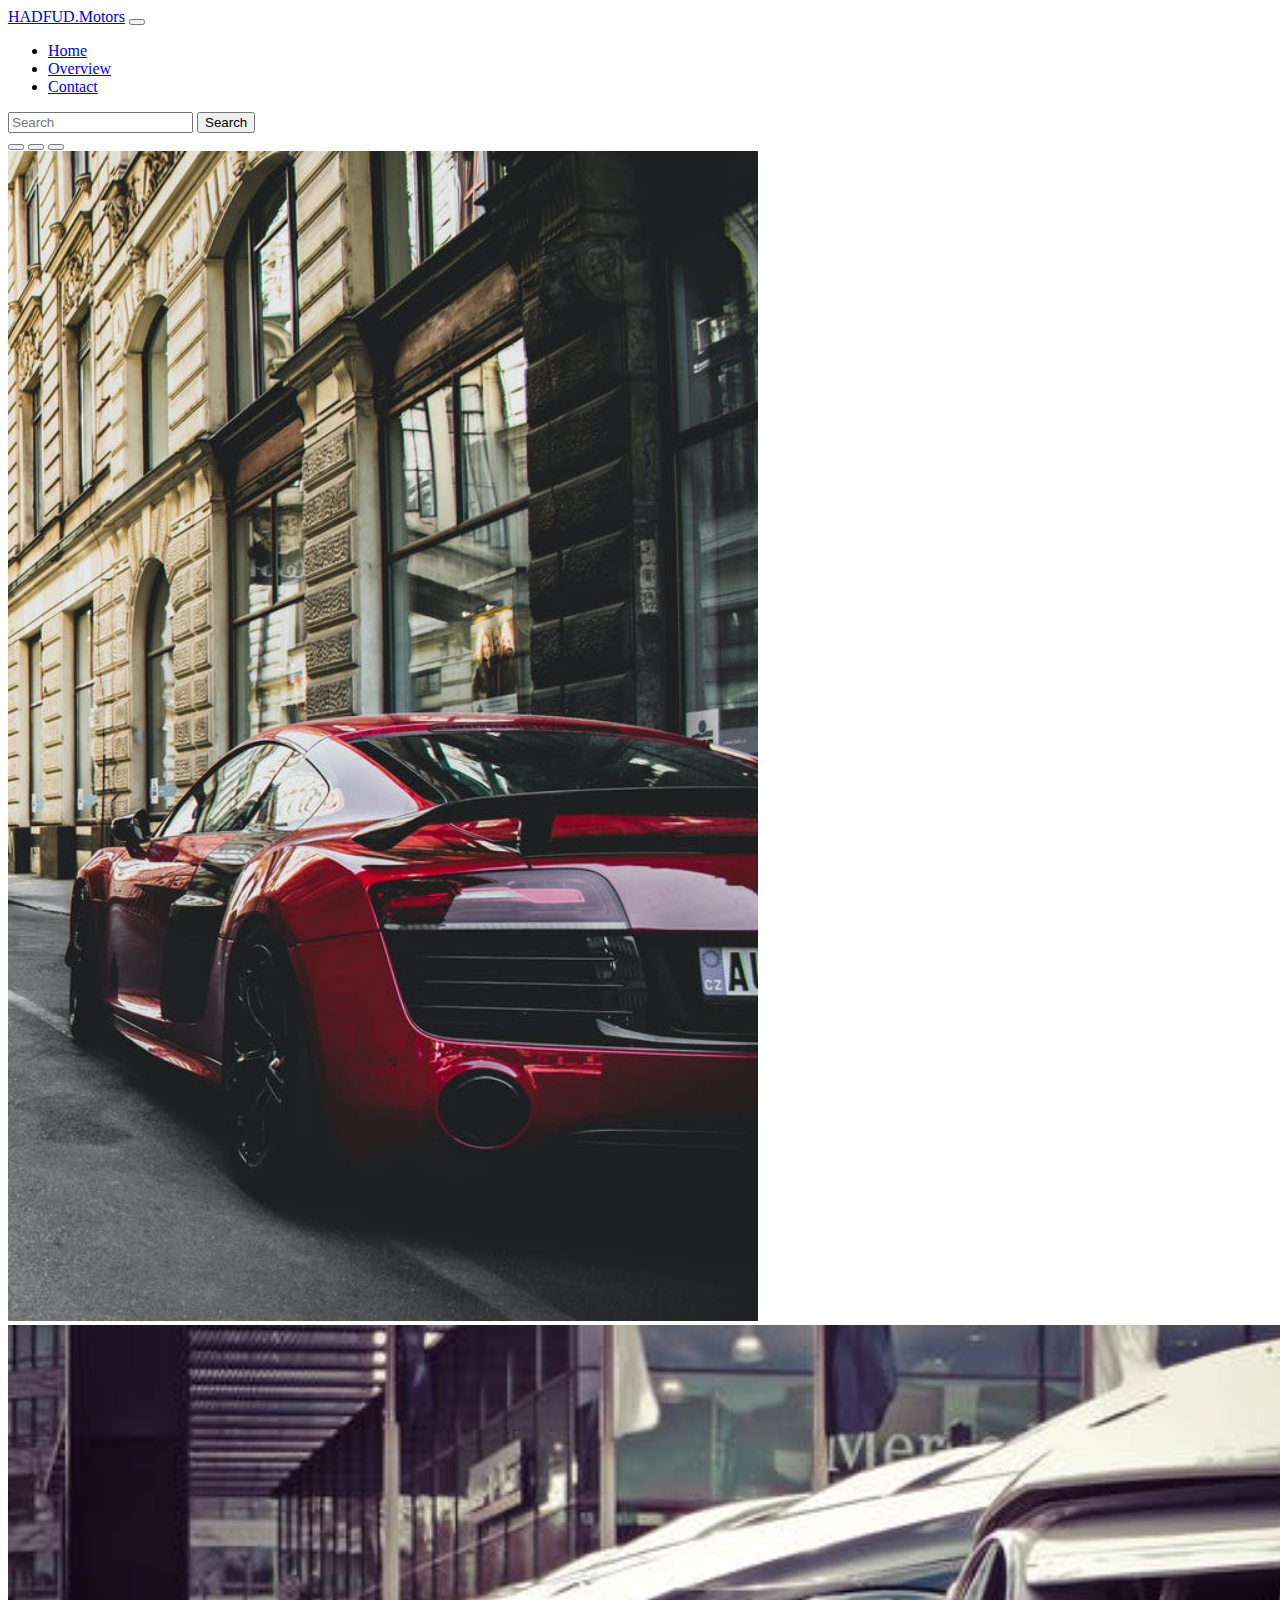
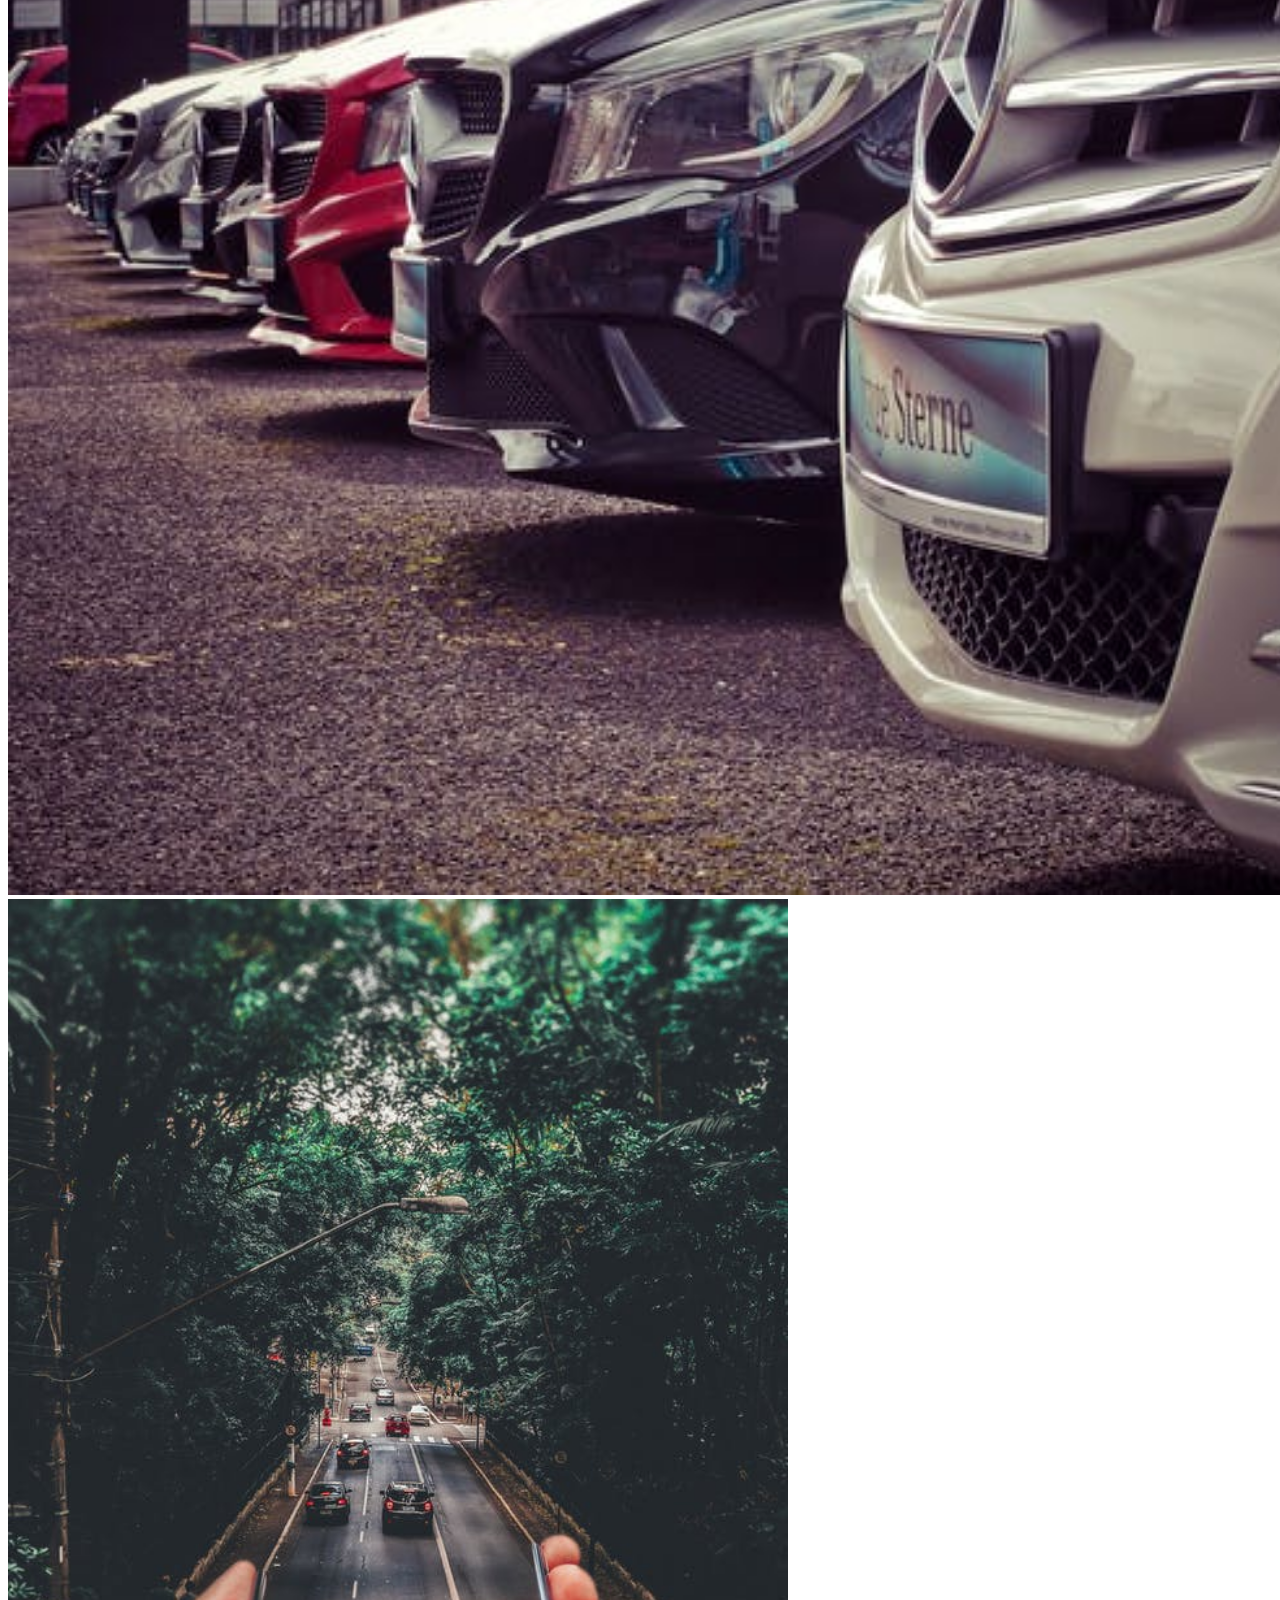
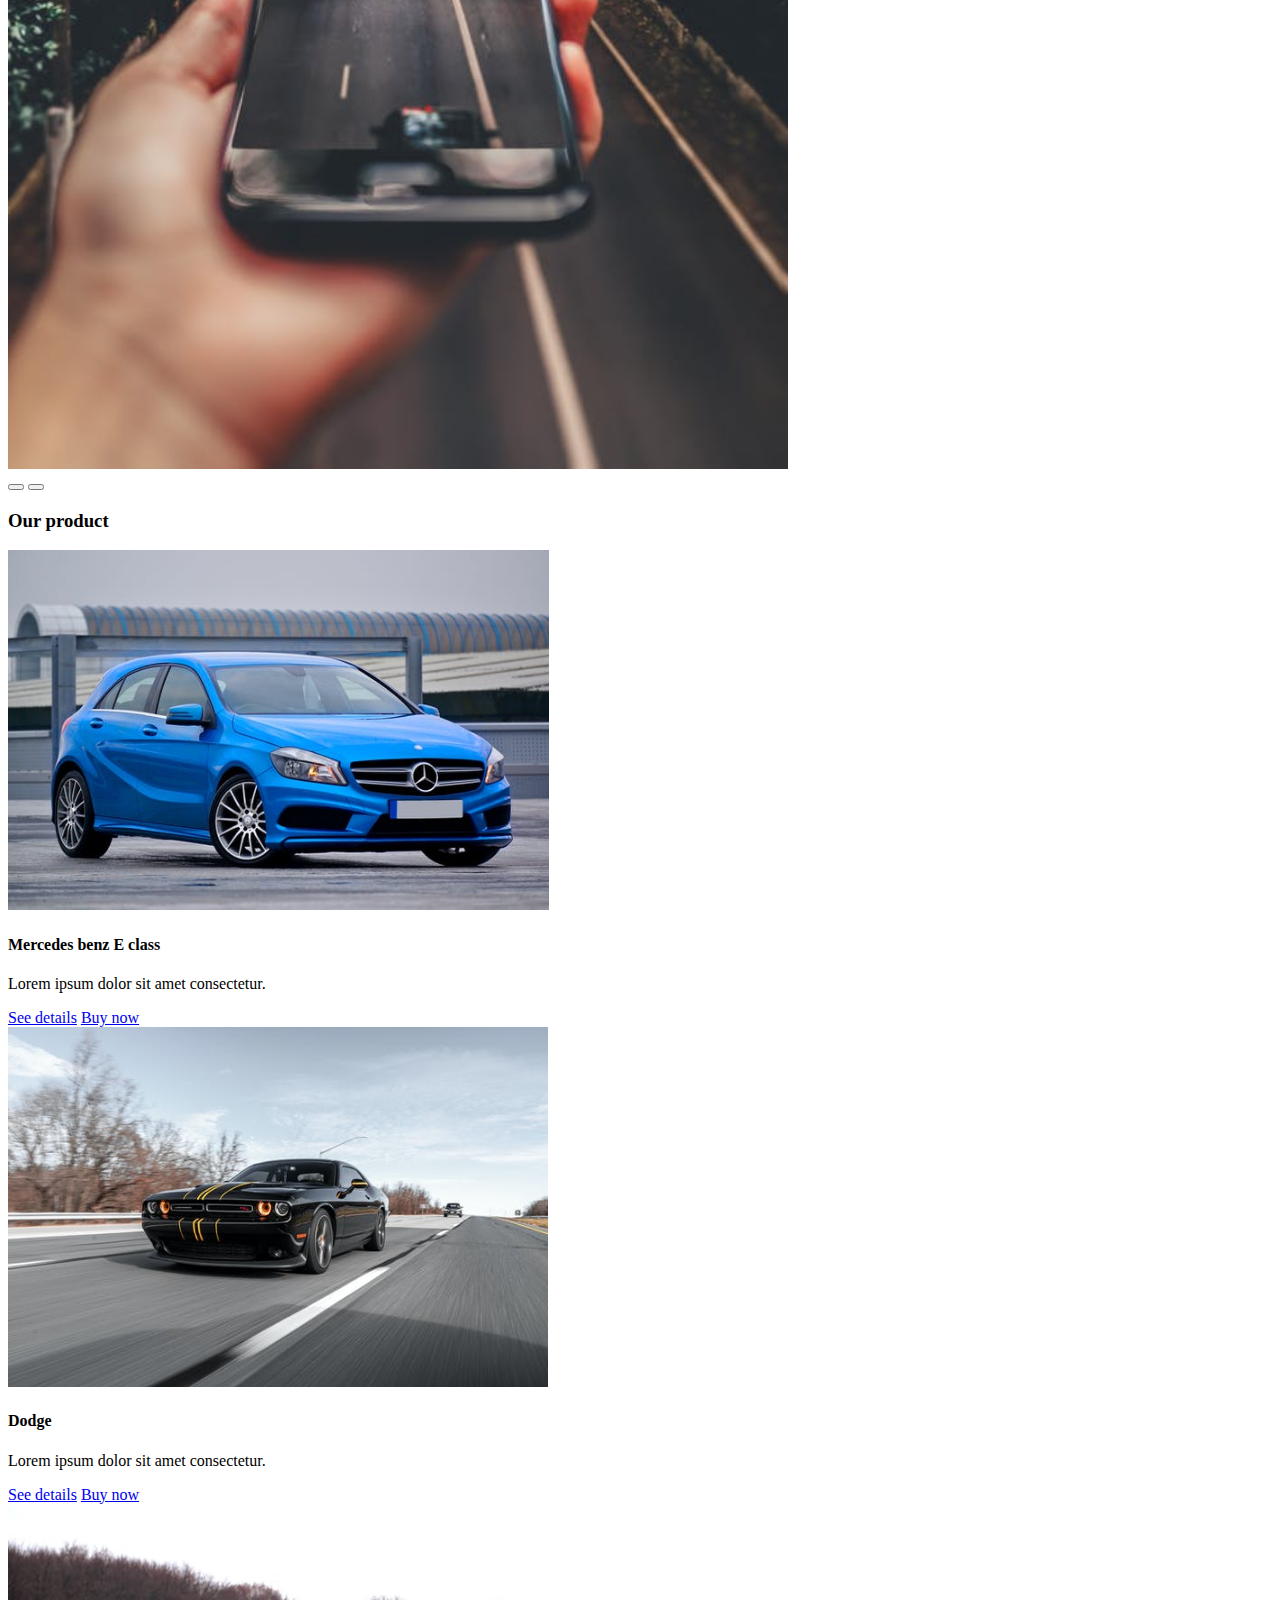
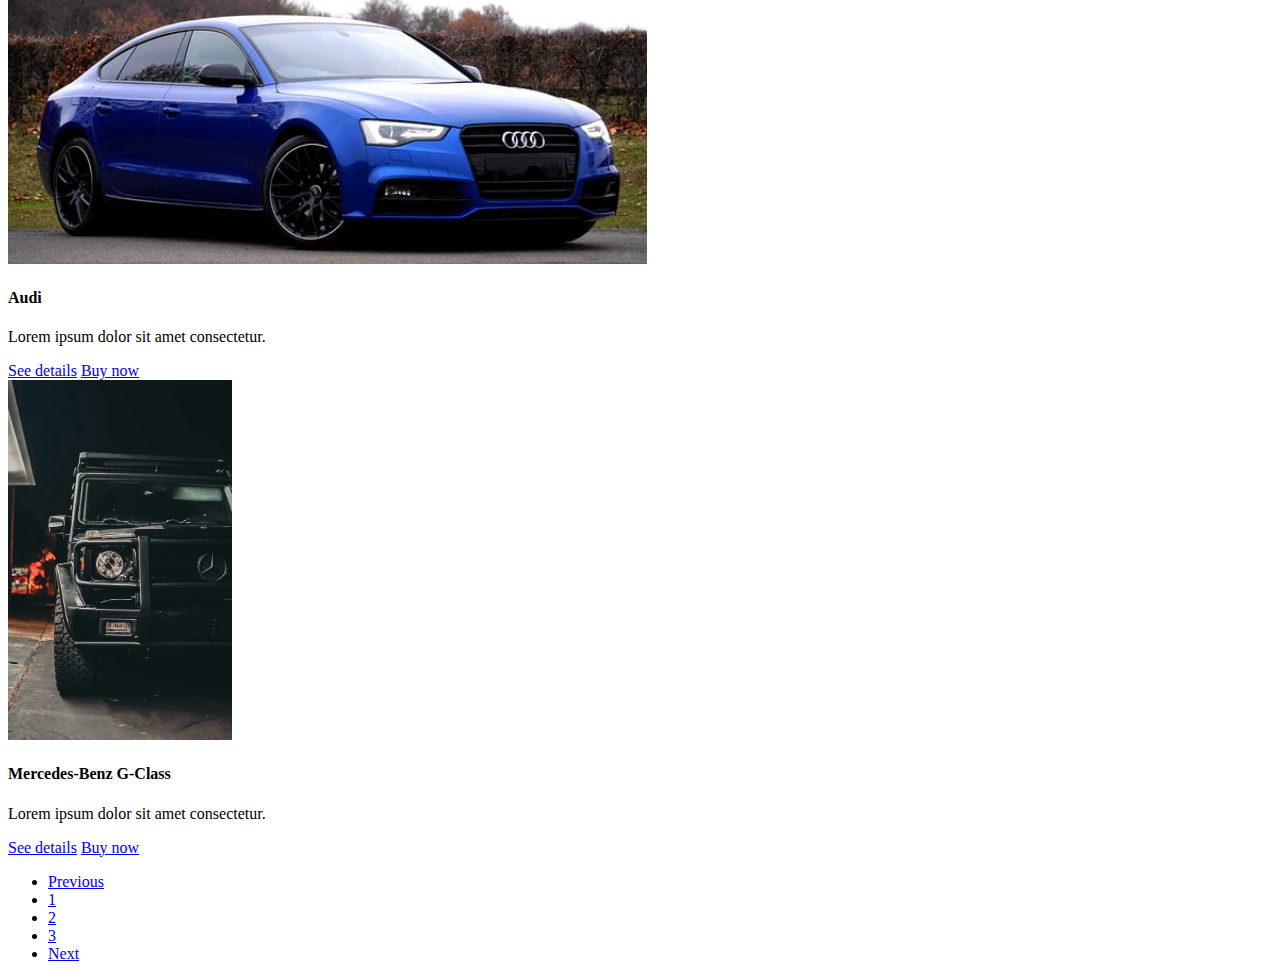
<file: index.html>
<!DOCTYPE html>
<html lang="en">
<head>
    <meta charset="UTF-8">
    <meta http-equiv="X-UA-Compatible" content="IE=edge">
    <meta name="viewport" content="width=device-width, initial-scale=1.0">
    <title>One-on-One With Sam</title>
    <!-- Bootstrap -->
<link href="https://cdn.jsdelivr.net/npm/bootstrap@5.2.0/dist/css/bootstrap.min.css" rel="stylesheet" integrity="sha384-gH2yIJqKdNHPEq0n4Mqa/HGKIhSkIHeL5AyhkYV8i59U5AR6csBvApHHNl/vI1Bx" crossorigin="anonymous">
<!-- css -->
<link rel="stylesheet" href="/assets/css/styling.css">
</head>
<body>
    <nav class="navbar navbar-expand-sm navbar-dark bg-dark">
        <div class="container-fluid">
          <a class="navbar-brand" href="javascript:void(0)"><span class="text-success">HADFUD.</span>Motors</a>
          <button class="navbar-toggler" type="button" data-bs-toggle="collapse" data-bs-target="#mynavbar">
            <span class="navbar-toggler-icon"></span>
          </button>
          <div class="collapse navbar-collapse" id="mynavbar">
            <ul class="navbar-nav mx-auto fw-bold">
              <li class="nav-item">
                <a class="nav-link" href="javascript:void(0)">Home</a>
              </li>
              <li class="nav-item">
                <a class="nav-link" href="/overview.html">Overview</a>
              </li>
              <li class="nav-item">
                <a class="nav-link" href="javascript:void(0)">Contact</a>
              </li>
            </ul>
            <form class="d-flex">
              <input class="form-control me-2" type="text" placeholder="Search">
              <button class="btn btn-primary" type="button">Search</button>
            </form>
          </div>
        </div>
      </nav>
      <section>
          <!-- Carousel -->
<div id="demo" class="carousel slide" data-bs-ride="carousel">

    <!-- Indicators/dots -->
    <div class="carousel-indicators">
      <button type="button" data-bs-target="#demo" data-bs-slide-to="0" class="active"></button>
      <button type="button" data-bs-target="#demo" data-bs-slide-to="1"></button>
      <button type="button" data-bs-target="#demo" data-bs-slide-to="2"></button>
    </div>
  
    <!-- The slideshow/carousel -->
    <div class="carousel-inner">
      <div class="carousel-item active">
        <img src="/assets/img/slider 1.jpeg" alt="Los Angeles" class="d-block w-100 ">
      </div>
      <div class="carousel-item">
        <img src="/assets/img/slider 2.jpeg" alt="Chicago" class="d-block w-100">
      </div>
      <div class="carousel-item">
        <img src="/assets/img/slider 3.jpeg" alt="New York" class="d-block w-100">
      </div>
    </div>
  
    <!-- Left and right controls/icons -->
    <button class="carousel-control-prev" type="button" data-bs-target="#demo" data-bs-slide="prev">
      <span class="carousel-control-prev-icon"></span>
    </button>
    <button class="carousel-control-next" type="button" data-bs-target="#demo" data-bs-slide="next">
      <span class="carousel-control-next-icon"></span>
    </button>
  </div>
      </section>
      <section>

        <div>
            <h3 class="text-center my-3 display-5 lead">Our product</h3>
        </div>
        <div class="row text-center">
           <div class="col-md-3">
            <div class="card" style="width: 350px; px">
                <img class="card-img-top img-fluid" src="/assets/img/pexels-photo-810357.jpeg" alt="Card image">
                <div class="card-body">
                  <h4 class="card-title">Mercedes benz E class</h4>
                  <p class="card-text">Lorem ipsum dolor sit amet consectetur.</p>
                  <a href="#" class="btn btn-primary">See details</a>
                  <a href="#" class="btn btn-primary bg-dark">Buy now</a>
                </div>
              </div>
           </div>
           <div class="col-md-3">
            <div class="card" style="width: 350px; px">
                <img class="card-img-top img-fluid" src="/assets/img/pexels-photo-3311574.jpeg" alt="Card image">
                <div class="card-body">
                  <h4 class="card-title">Dodge</h4>
                  <p class="card-text">Lorem ipsum dolor sit amet consectetur.</p>
                  <a href="#" class="btn btn-primary">See details</a>
                  <a href="#" class="btn btn-primary bg-dark">Buy now</a>
                </div>
              </div>
            </div>
            <div class="col-md-3">
              <div class="card" style="width: 350px; px">
                  <img class="card-img-top img-fluid" src="/assets/img/pexels-photo-244206.jpeg" alt="Card image">
                  <div class="card-body">
                    <h4 class="card-title">Audi</h4>
                    <p class="card-text">Lorem ipsum dolor sit amet consectetur.</p>
                    <a href="#" class="btn btn-primary">See details</a>
                    <a href="#" class="btn btn-primary bg-dark">Buy now</a>
                  </div>
                </div>
              </div>
            <div class="col-md-3">
              <div class="card" style="width: 350px; px">
                  <img class="card-img-top img-fluid" src="/assets/img/G-guard.webp" alt="Card image">
                  <div class="card-body">
                    <h4 class="card-title">Mercedes-Benz G-Class</h4>
                    <p class="card-text">Lorem ipsum dolor sit amet consectetur.</p>
                    <a href="#" class="btn btn-primary">See details</a>
                    <a href="#" class="btn btn-primary bg-dark">Buy now</a>
                  </div>
                </div>
              </div>
            </div>
           
         
        
        
            <div class="col-md-6 mx-auto py-3">
                <ul class="pagination">
                    <li class="page-item disabled"><a class="page-link" href="#">Previous</a></li>
                    <li class="page-item"><a class="page-link" href="#">1</a></li>
                    <li class="page-item"><a class="page-link" href="#">2</a></li>
                    <li class="page-item"><a class="page-link" href="#">3</a></li>
                    <li class="page-item"><a class="page-link" href="#">Next</a></li>
                  </ul>
            </div>



      </section>
  

















    
    <!-- JavaScript Bundle with Popper -->
<script src="https://cdn.jsdelivr.net/npm/bootstrap@5.2.0/dist/js/bootstrap.bundle.min.js" integrity="sha384-A3rJD856KowSb7dwlZdYEkO39Gagi7vIsF0jrRAoQmDKKtQBHUuLZ9AsSv4jD4Xa" crossorigin="anonymous"></script>
</body>
</html>
</file>
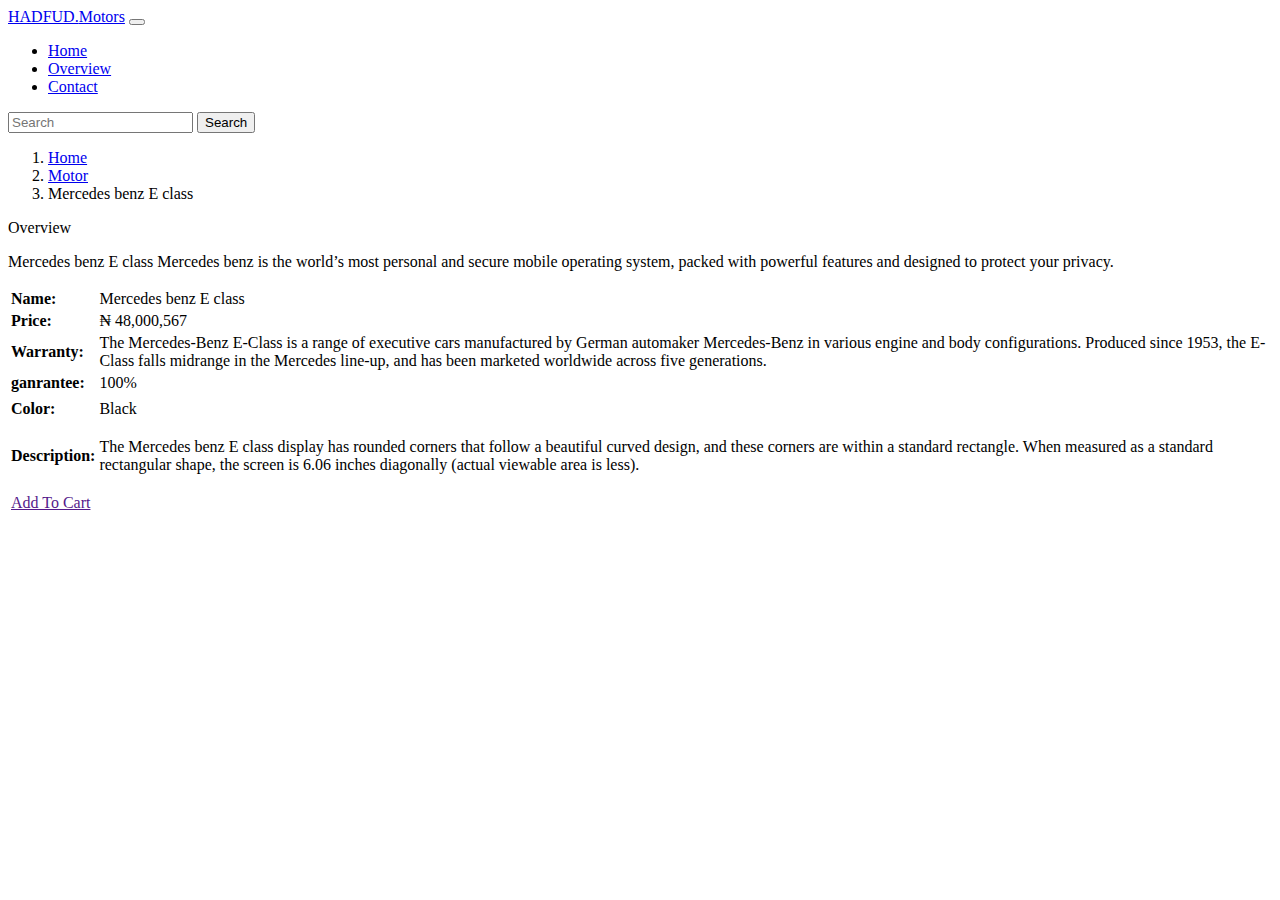
<file: overview.html>
<!DOCTYPE html>
<html lang="en">
<head>
    <meta charset="UTF-8">
    <meta http-equiv="X-UA-Compatible" content="IE=edge">
    <meta name="viewport" content="width=device-width, initial-scale=1.0">
    <title>One-on-One With Sam</title>
    <!-- Bootstrap -->
<link href="https://cdn.jsdelivr.net/npm/bootstrap@5.2.0/dist/css/bootstrap.min.css" rel="stylesheet" integrity="sha384-gH2yIJqKdNHPEq0n4Mqa/HGKIhSkIHeL5AyhkYV8i59U5AR6csBvApHHNl/vI1Bx" crossorigin="anonymous">
<!-- css -->
<link rel="stylesheet" href="/assets/css/styling.css">
</head>
<body>
    <nav class="navbar navbar-expand-sm navbar-dark bg-dark">
        <div class="container-fluid">
          <a class="navbar-brand" href="javascript:void(0)"><span class="text-success">HADFUD.</span>Motors</a>
          <button class="navbar-toggler" type="button" data-bs-toggle="collapse" data-bs-target="#mynavbar">
            <span class="navbar-toggler-icon"></span>
          </button>
          <div class="collapse navbar-collapse" id="mynavbar">
            <ul class="navbar-nav mx-auto fw-bold">
              <li class="nav-item">
                <a class="nav-link" href="/index.html">Home</a>
              </li>
              <li class="nav-item">
                <a class="nav-link" href="/overview.html">Overview</a>
              </li>
              <li class="nav-item">
                <a class="nav-link" href="javascript:void(0)">Contact</a>
              </li>
            </ul>
            <form class="d-flex">
              <input class="form-control me-2" type="text" placeholder="Search">
              <button class="btn btn-primary" type="button">Search</button>
            </form>
          </div>
        </div>
      </nav>

<!-- overview banner -->
<section id="overview-banner">


      <section>

    <!-- bread -->
    <div class="container">
        <div class="row">
          <nav aria-label="breadcrumb" class="bg-dark rounded py-3">
            <ol class="breadcrumb">
              <li class="breadcrumb-item"><a href="/index.html" class="text-decoration-none text-white">Home</a></li>
              <li class="breadcrumb-item"><a href="#" class="text-decoration-none text-white">Motor</a></li>
              <li class="breadcrumb-item active" aria-current="page">Mercedes benz E class</li>
            </ol>
          </nav>
        </div>
      </div>
  
      <!-- overview-details -->
      <section id="overview">
        <div class="container">
          <div class="display-5 fw-bold my-3 py-3">Overview</div>
          <table class="table table-hover">
            <tr>
              <td><strong>Name:</strong></td>
              <td>Mercedes benz E class</td>
            </tr>
            <tr>
              <td><strong>Price:</strong></td>
              <td>&#8358; 48,000,567</td>
            </tr>
            <tr>
              <td><strong>Warranty:</strong></td>
              <td>The Mercedes-Benz E-Class is a range of executive cars manufactured by German automaker Mercedes-Benz in various engine and body configurations. Produced since 1953, the E-Class falls midrange in the Mercedes line-up, and has been marketed worldwide across five generations.</td>
            </tr>
            <tr>
              <td><strong>ganrantee:</strong></td>
              <td>100%</td>
            </tr>
            <tr>
              <td><strong></strong></td>
              <td> </td>
            </tr>
            <tr>
              <td><strong>Color:</strong></td>
              <td>Black </td>
            </tr>
            <tr>
              <td><strong>Description:</strong></td>
              <td><p>The Mercedes benz E class display has rounded corners that follow a beautiful curved design, and these corners are within a standard rectangle. When measured as a standard rectangular shape, the screen is 6.06 inches diagonally (actual viewable area is less).</p></td>
              <p>Mercedes benz E class
                Mercedes benz is the world’s most personal and secure mobile operating system, packed with powerful features and designed to protect your privacy.</p>
            </tr>
            <tr>
              <td colspan="2">
                <div class="d-grid">
                  <a href="" class="btn btn-dark">Add To Cart</a>
                </div>
              </td>
              </tr>
          </table>
  
        </div>
      </section>













          <!-- JavaScript Bundle with Popper -->
<script src="https://cdn.jsdelivr.net/npm/bootstrap@5.2.0/dist/js/bootstrap.bundle.min.js" integrity="sha384-A3rJD856KowSb7dwlZdYEkO39Gagi7vIsF0jrRAoQmDKKtQBHUuLZ9AsSv4jD4Xa" crossorigin="anonymous"></script>
</body>
</html>
</file>
<file: assets/css/styling.css>
.carousel-inner img{
    height: 100vh;
}
.card #G-Guard{
    height: 40vh;
}

.carousel-inner img{
    height: 130vh;
}
/* display styling */
.card img{
    height: 40vh;
}
.card{
    position: relative;
}
</file>
